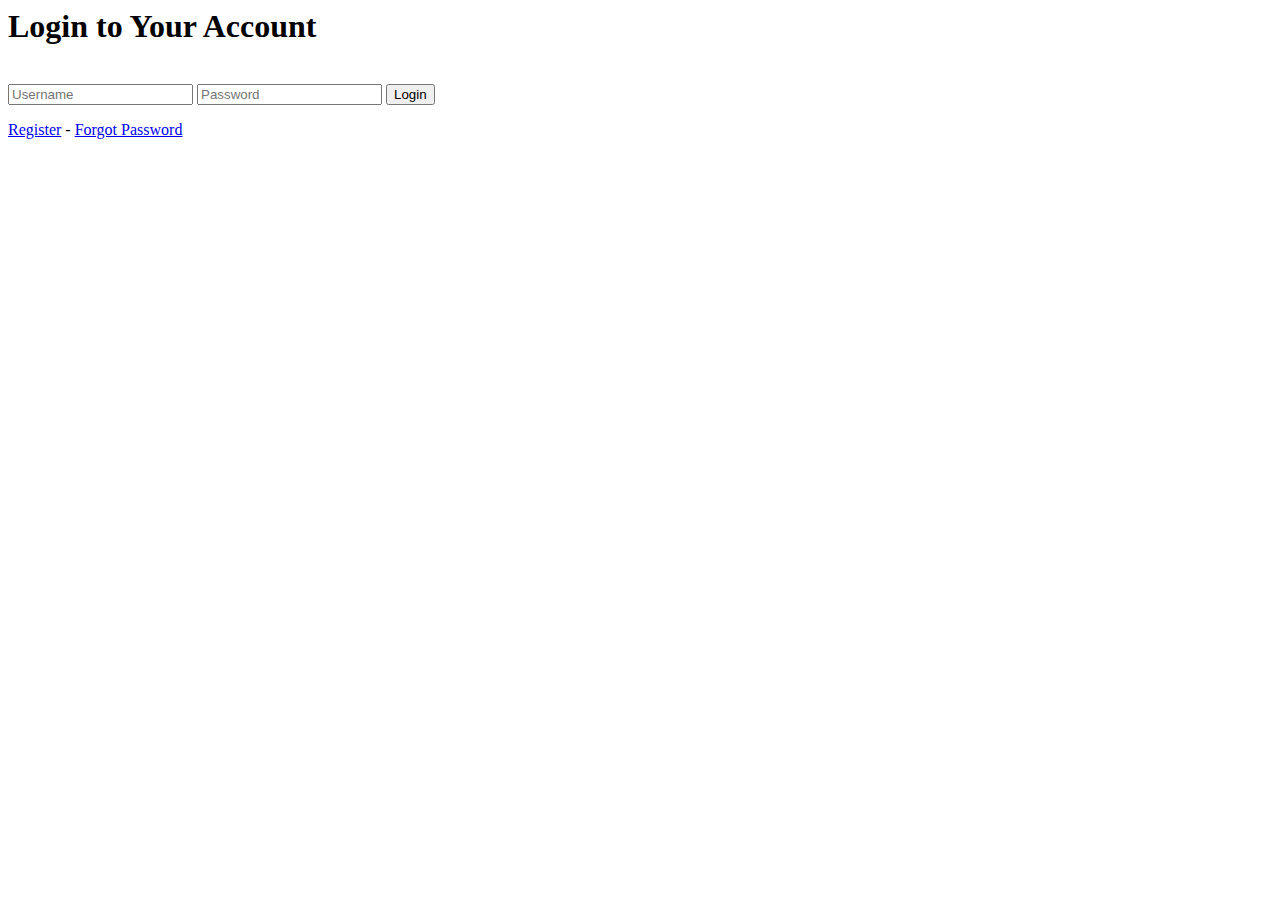
<file: agile-boot/src/main/resources/static/app/partials/login.html>
<body class="dt-example dt-example-bootstrap">
	<section>

				<div class="loginmodal-container">
					<h1>Login to Your Account</h1><br>
				  <form>
					<input type="text" name="user" placeholder="Username" ng-model="username" required>
					<input type="password" name="pass" placeholder="Password" ng-model="password" required>
<!-- 					<input type="submit" name="login" class="login loginmodal-submit" value="Login"> -->
				<button ng-click="login()" >Login</button>
				  </form>
					
				  <div class="login-help">
					<a href="#">Register</a> - <a href="#">Forgot Password</a>
				  </div>
				</div>


	</section>



</body>
</file>
